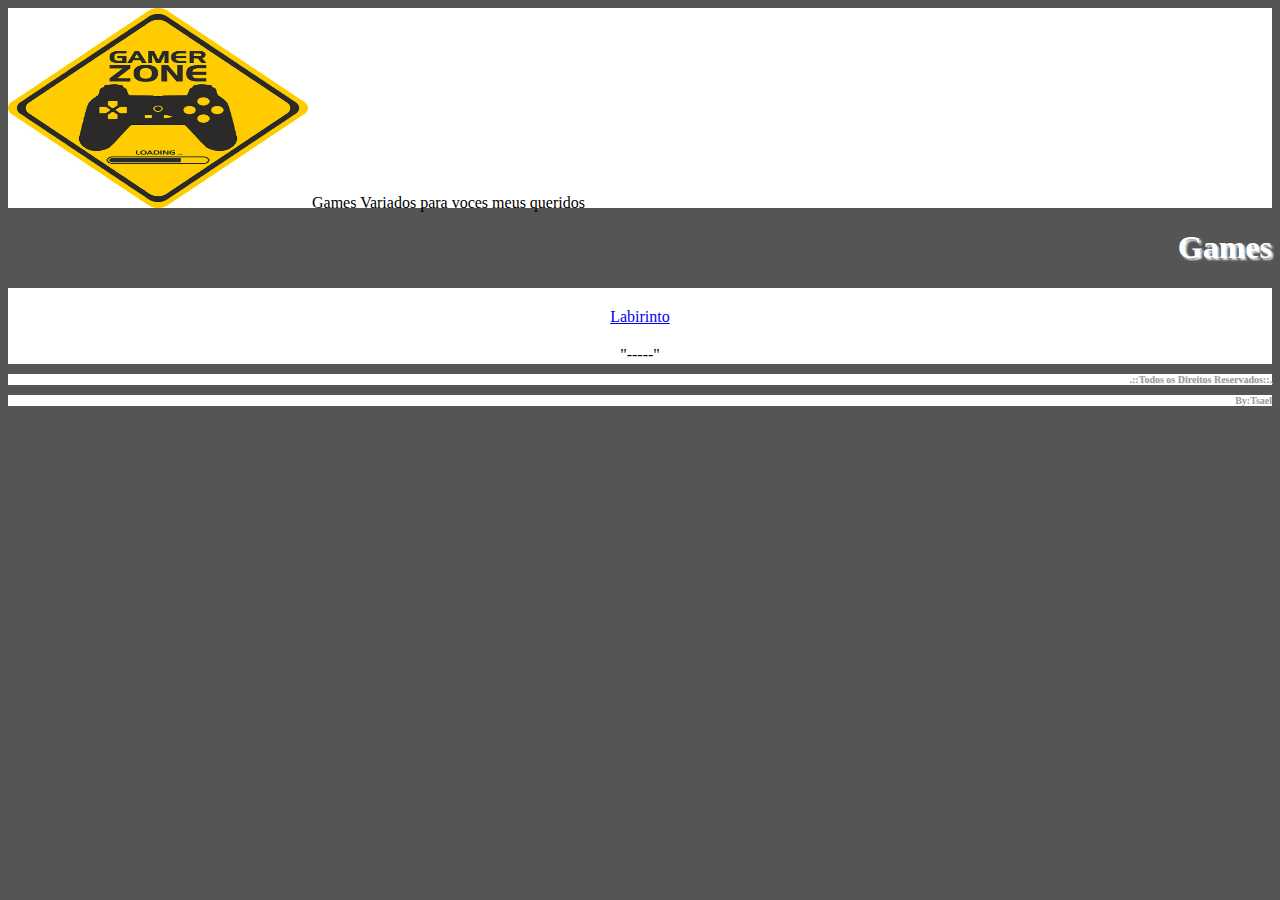
<file: index.html>
<!DOCTYPE html>
<html lang="pt-br">
<head>
	<meta charset="utf-8">
	<title>Tsael Games</title>
	<link rel="stylesheet" type="text/css" href="css/Base.css">
</head>
	<body>
		<div class="topo">
			<img src="img/Games.png" height="200" width="300">
			Games Variados para voces meus queridos
			
		</div>
		<h1>Games</h1>
		<div class="Games">	
			<a href="labirinto/game.html">Labirinto</a>
		</div>
		<div class="Historias">
			"-----"
		</div>	
		<div class="rodape">
			<h3>.::Todos os Direitos Reservados::.</h3>
		</div>

		<footer>
			<h3>By:Tsael</h3>
		</footer>
	</body>
</html>
</file>
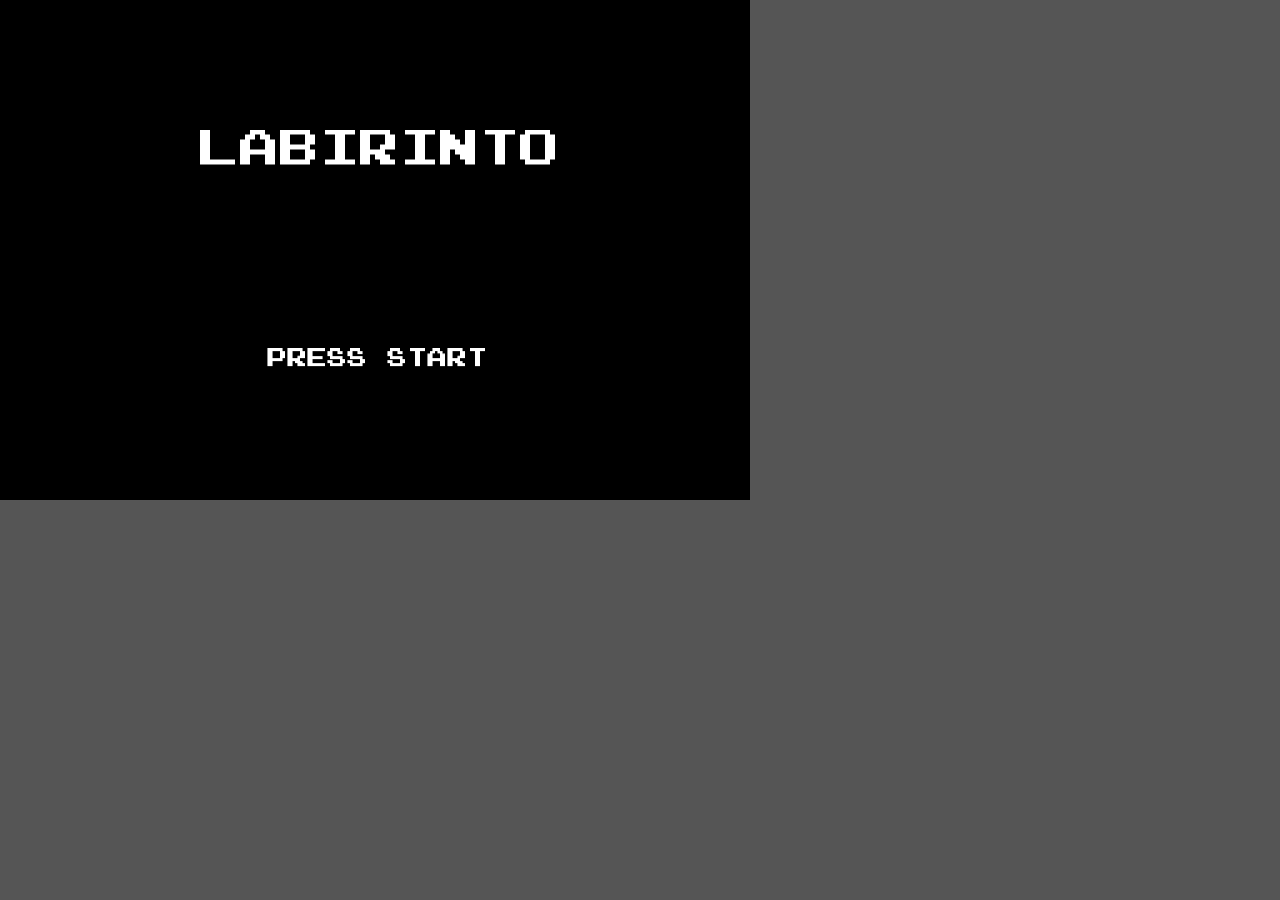
<file: labirinto/game.html>
<!DOCTYPE html PUBLIC "-//W3C//DTD XHTML 1.0 Strict//EN"
	"http://www.w3.org/TR/xhtml1/DTD/xhtml1-strict.dtd">
<html xmlns="http://www.w3.org/1999/xhtml" xml:lang="pt-br" lang="pt-br">

	<head>
		<meta http-equiv="content-type" content="text/html;charset=utf-8" />
		<meta name="generator" content="Geany 1.27" />
		<meta name="viewport" content="width=device-width,initial-scale=1" />
		<title>Labirinto</title>
		<link rel="stylesheet" type="text/css" href="css/style.css" />
	</head>
	<body>
		<p class="hidden">TESTE</p>

		<script src="js/phaser.min.js"></script>
		<script src="js/boot.js"></script>
		<script src="js/load.js"></script>
		<script src="js/menu.js"></script>
		<script src="js/stage1.js"></script>
		<script src="js/stage2.js"></script>
		<script src="js/end.js"></script>
		<script src="js/game.js"></script>
	</body>
</html>
</file>
<file: css/Base.css>
html, body{
	background-color: #555;
}
	.topo{
	text-align: left;
	background-color: #fff;
	height: 200px;
}
h1{	
	text-align: right;
	font-size: 200;
	font-family: ariel;
	text-shadow: 2px 2px 2px #eee;
	color: #fff;
}
.Games{
	text-align: center;
	font-family: ariel;
	font-size: 16px;
	padding: 20px;
	background-color: #fff;
}
.Historias{
	text-align: center;
	background-color: #fff;
}
.rodape{
	text-align: center;
	font-family: ariel;
	text-shadow: 1px 1px 1px #eee;
	color: #fff;
	background-color: #fff;
}
h3{
	text-align: right;
	font-family: ariel;
	font-size: 10px;
	background-color: #fff;
	color: #999999;
}
@font-face{
	font-family: emulogic;
	src:  url(emulogic.ttf);
}
</file>
<file: labirinto/css/style.css>
*{
	margin:0;
	padding:0;
	border:0;
}

body{
	background-color: #555;
}

@font-face{
	font-family: emulogic;
	src: url('emulogic.ttf');
}

.hidden{
	font-family: emulogic;
	visibility: hidden;
	position: absolute;
}
</file>
